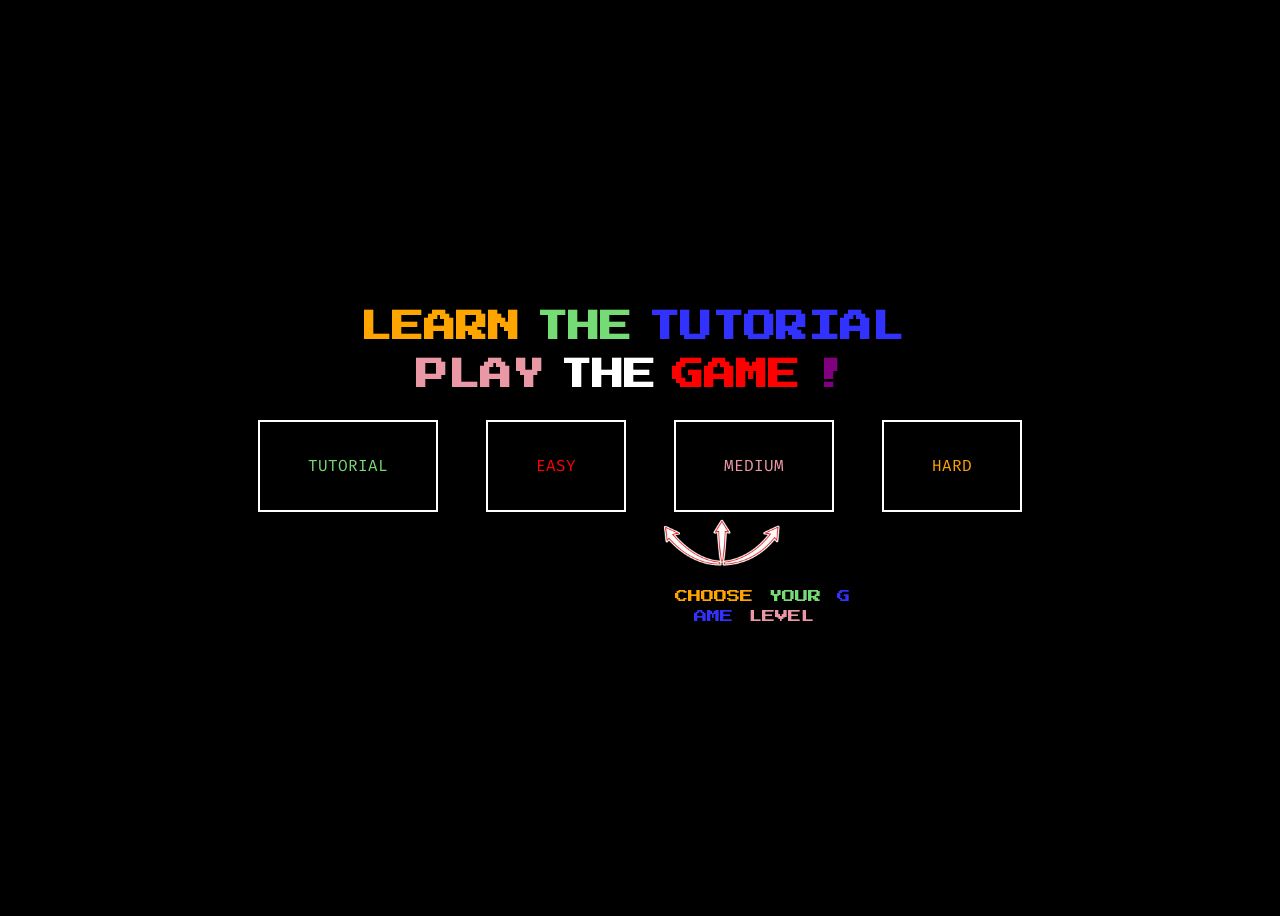
<file: index.html>
<!DOCTYPE html>
<html lang="en">

<head>
    <meta charset="UTF-8">
    <meta name="viewport" content="width=device-width, initial-scale=1.0">
    <link rel="preconnect" href="https://fonts.googleapis.com">
    <link rel="preconnect" href="https://fonts.gstatic.com" crossorigin>
    <link href="https://fonts.googleapis.com/css2?family=Fira+Code:wght@300..700&family=Press+Start+2P&display=swap"
        rel="stylesheet">
    <link rel="stylesheet" href="css/reset.css">
    <link rel="stylesheet" href="css/main.css">
    <title>Startpagina</title>
    <link rel="stylesheet" href="css/startpagina.css">
    <title>startpagina</title>
</head>

<body>
    <heading>
        <h1><span class="one">learn</span><span class="two">the</span><span class="three">tutorial</span><br><span
                class="four">play</span><span class="five">the</span><span class="six">game</span><span
                class="seven">!</span></h1>
    </heading>
    <main>
        <div class="links">
            <a href="tutorial.html" id="tutorial">Tutorial</a>
            <a href="game.html?difficulty=easy" id="game">Easy</a>
            <a href="game.html?difficulty=medium" id="game-medium">Medium</a>
            <a href="game.html?difficulty=hard" id="game-hard">Hard</a>
        </div>
        <div class="choose">
            <img src="images/3pijltjes-transparant.png"
                alt="afbeelding van 2 pijltjes die wijzen naar de moeilijkheidslevels van de game.">
            <p><span class="one">choose</span><span class="two">your</span><span class="three">game</span><span
                    class="four">level</span></p>
        </div>
    </main>

    <script type="module" src="main.js"></script>
</body>

</html>
</file>
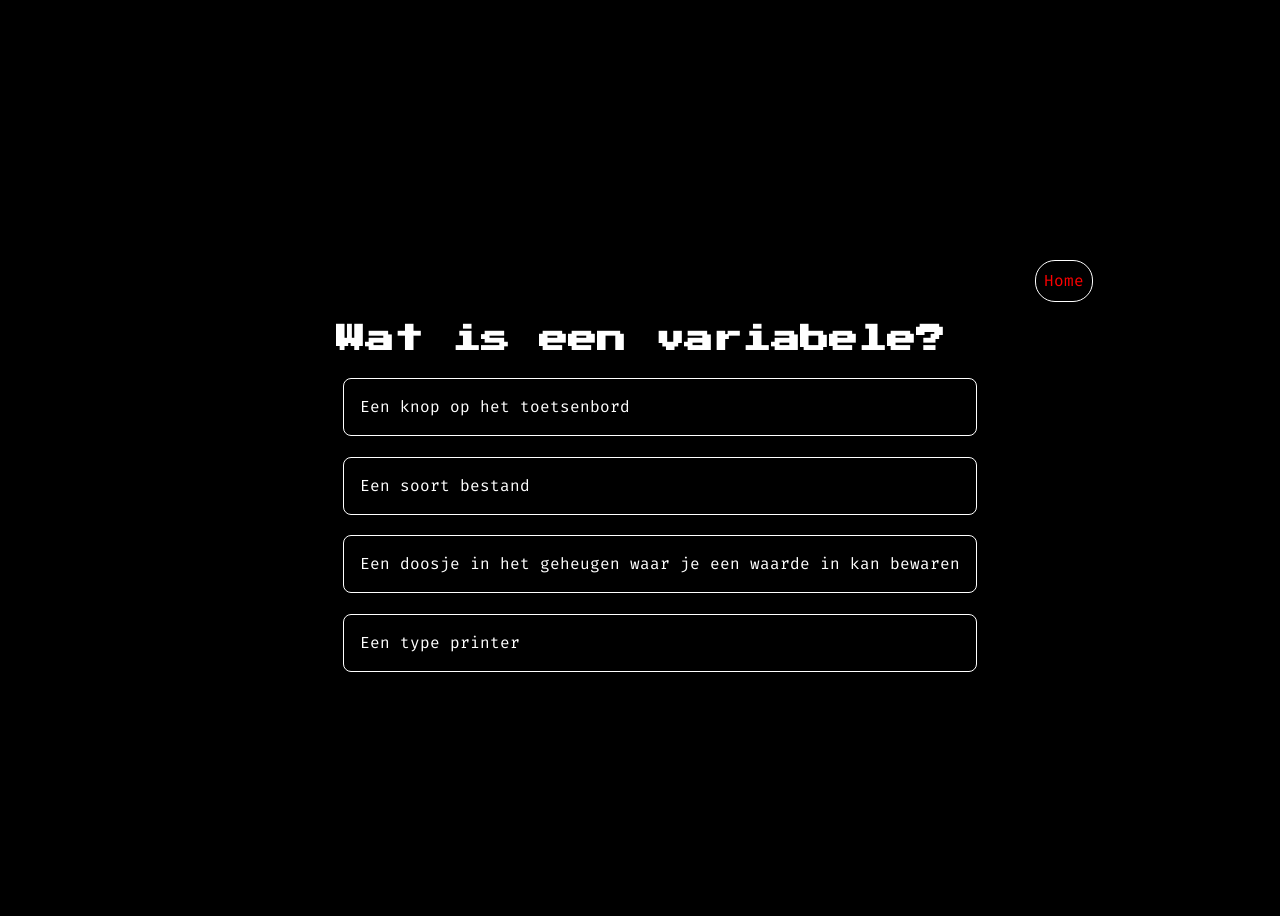
<file: game.html>
<!DOCTYPE html>
<html lang="en">

<head>
    <meta charset="UTF-8">
    <meta name="viewport" content="width=device-width, initial-scale=1.0">
    <link rel="preconnect" href="https://fonts.googleapis.com">
    <link rel="preconnect" href="https://fonts.gstatic.com" crossorigin>
    <link href="https://fonts.googleapis.com/css2?family=Fira+Code:wght@300..700&family=Press+Start+2P&display=swap"
        rel="stylesheet">
    <link rel="stylesheet" href="css/reset.css">
    <link rel="stylesheet" href="css/main.css">
    <title>quiz</title>
</head>

<body>
    <header>
        <navigation class="navigation">
            <a href="index.html">Home</a>
        </navigation>
    </header>
    <main>
        <div class="container" id="container">
            <div class="questions" id="questions">
                <h2 class="question" id="question"></h2>
            </div>
            <div class="answers" id="answers">
                <ul class="answers-buttons" id="answers-buttons">
                </ul>
            </div>
        </div>
    </main>
    <footer>

    </footer>

    <script type="module" src="main.js"></script>
</body>

</html>
</file>
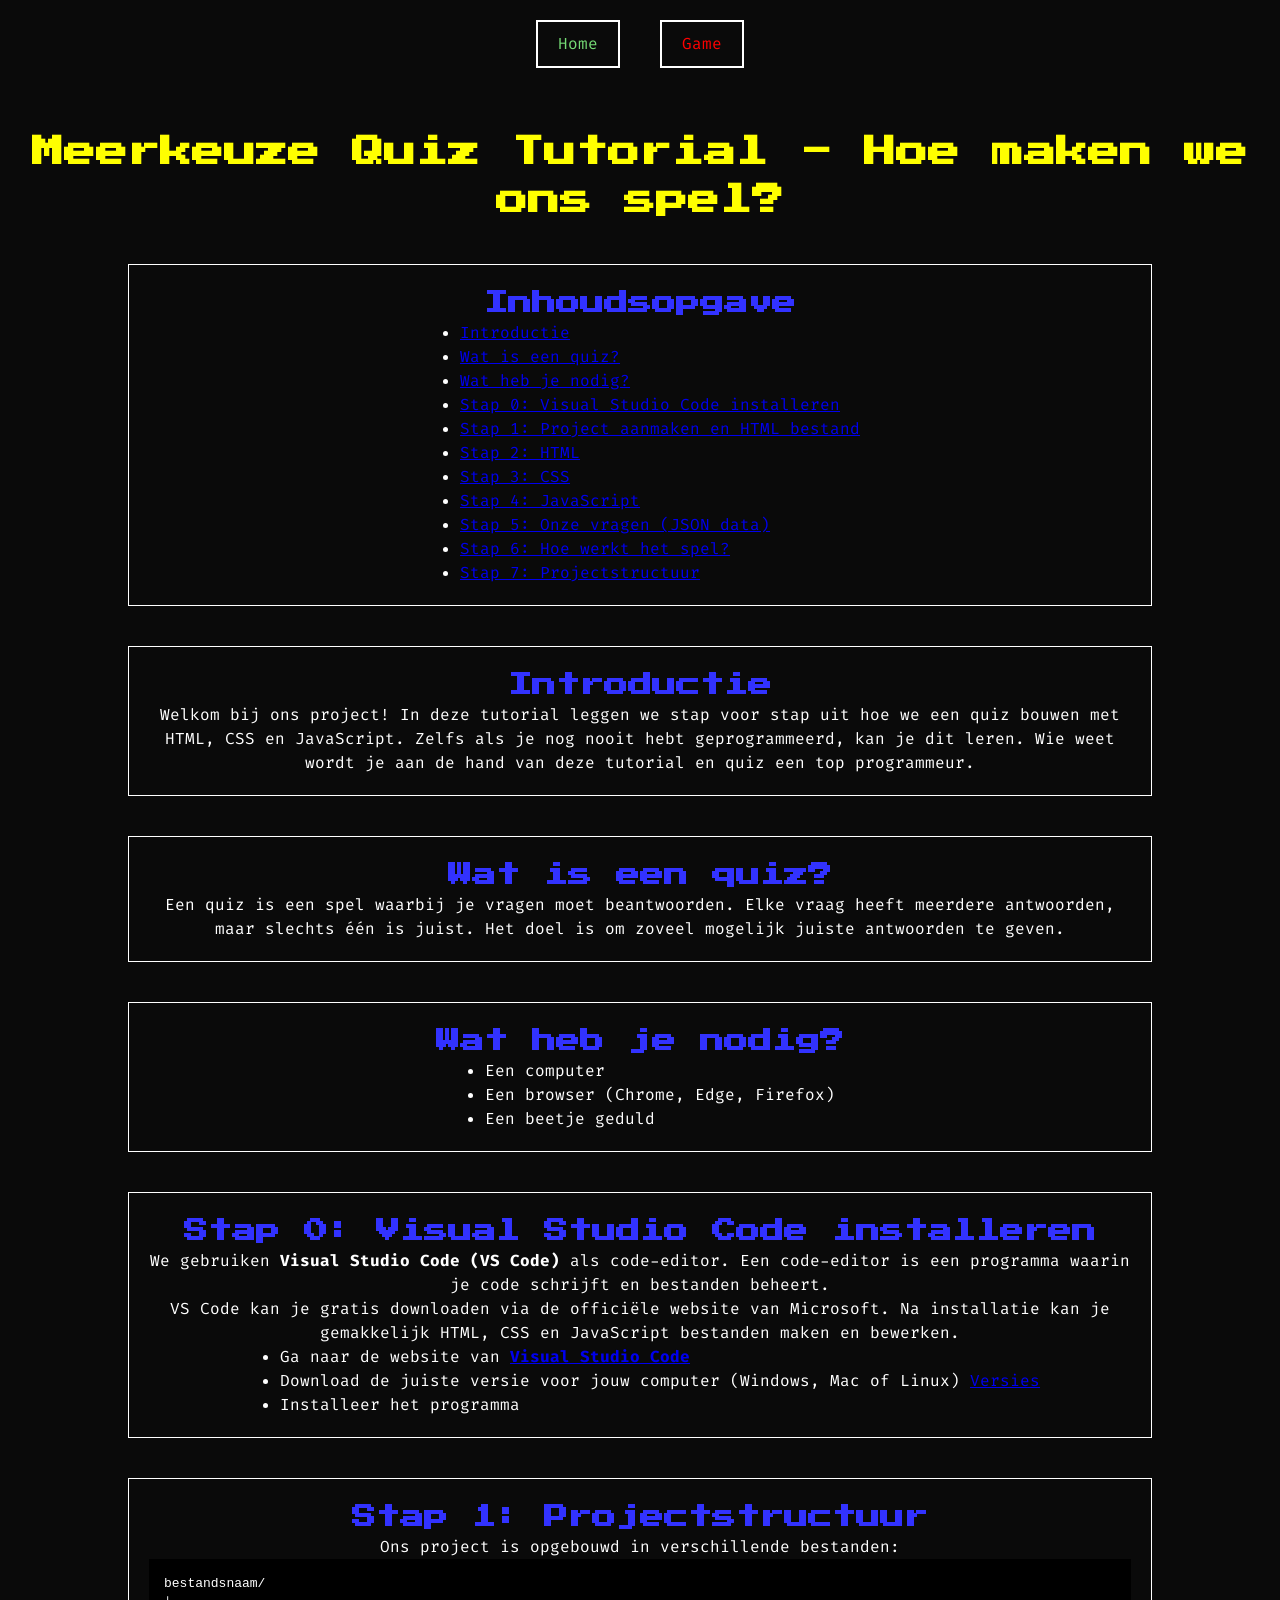
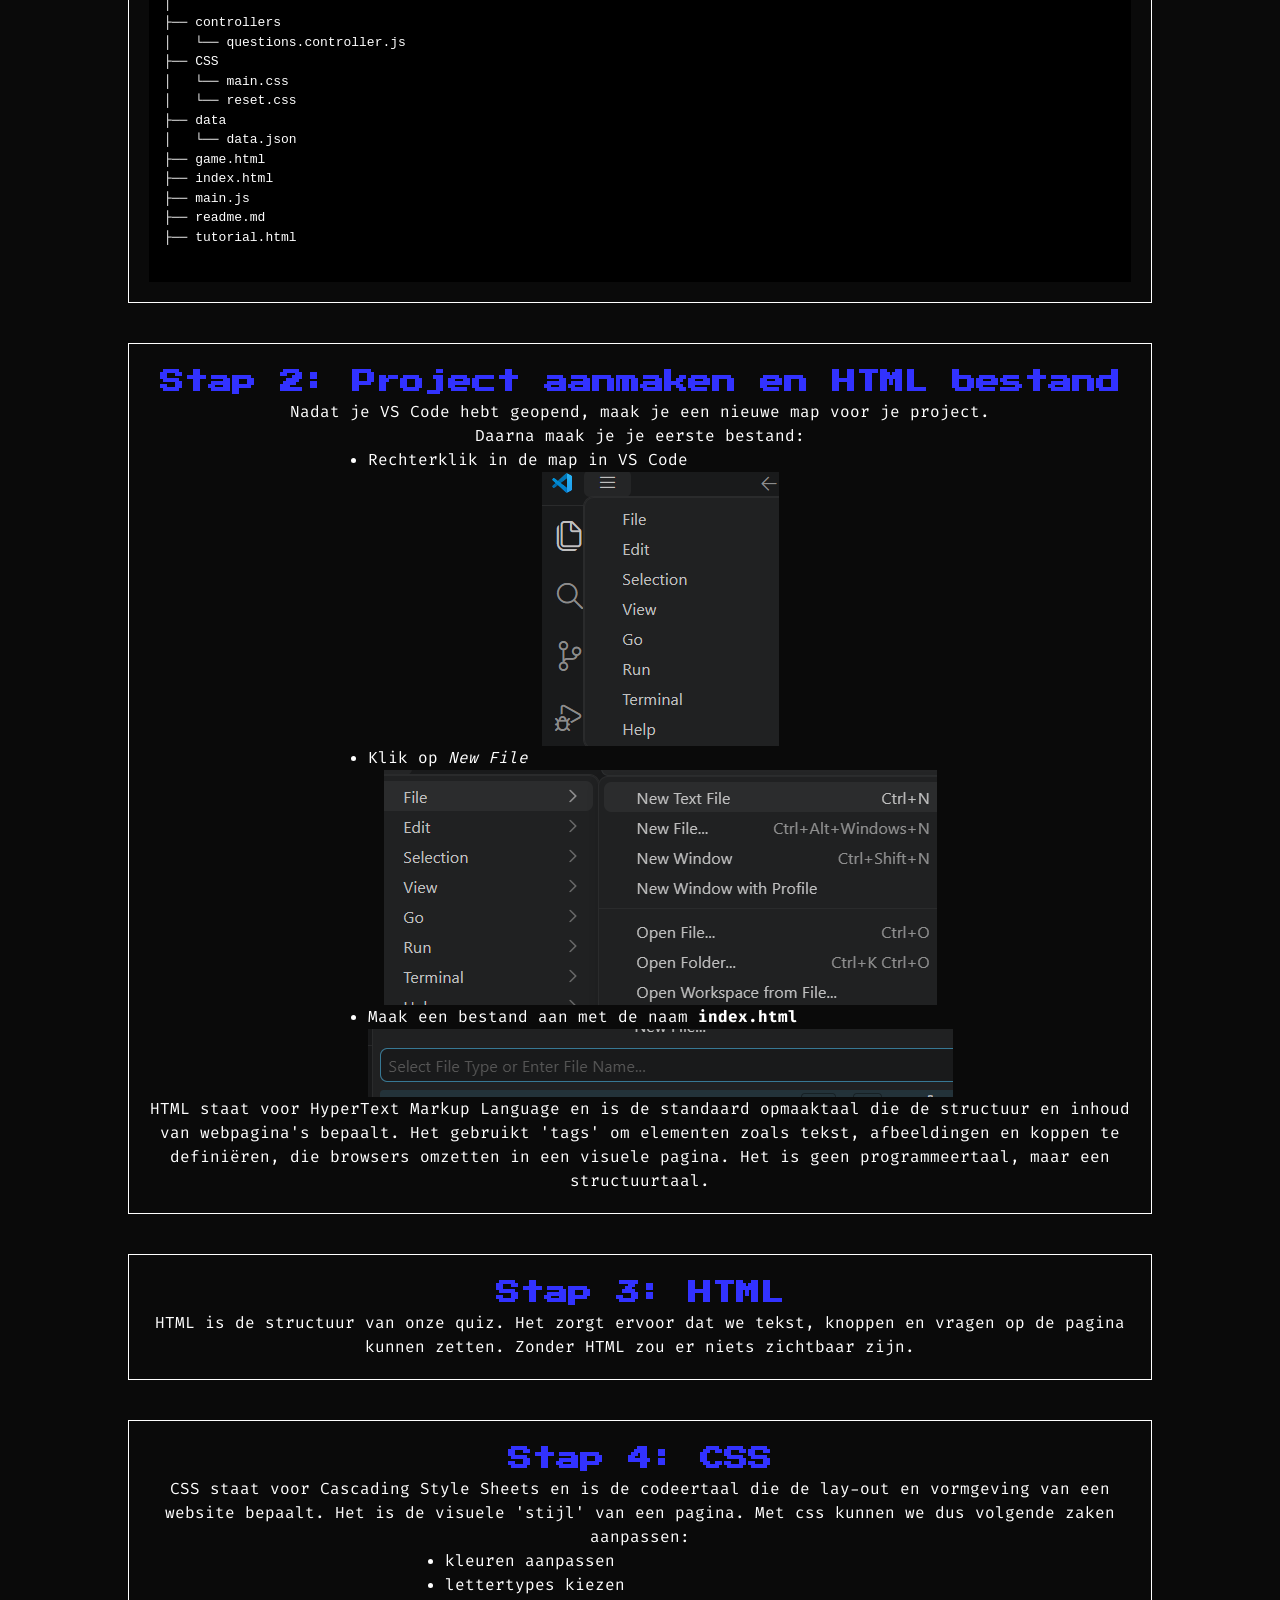
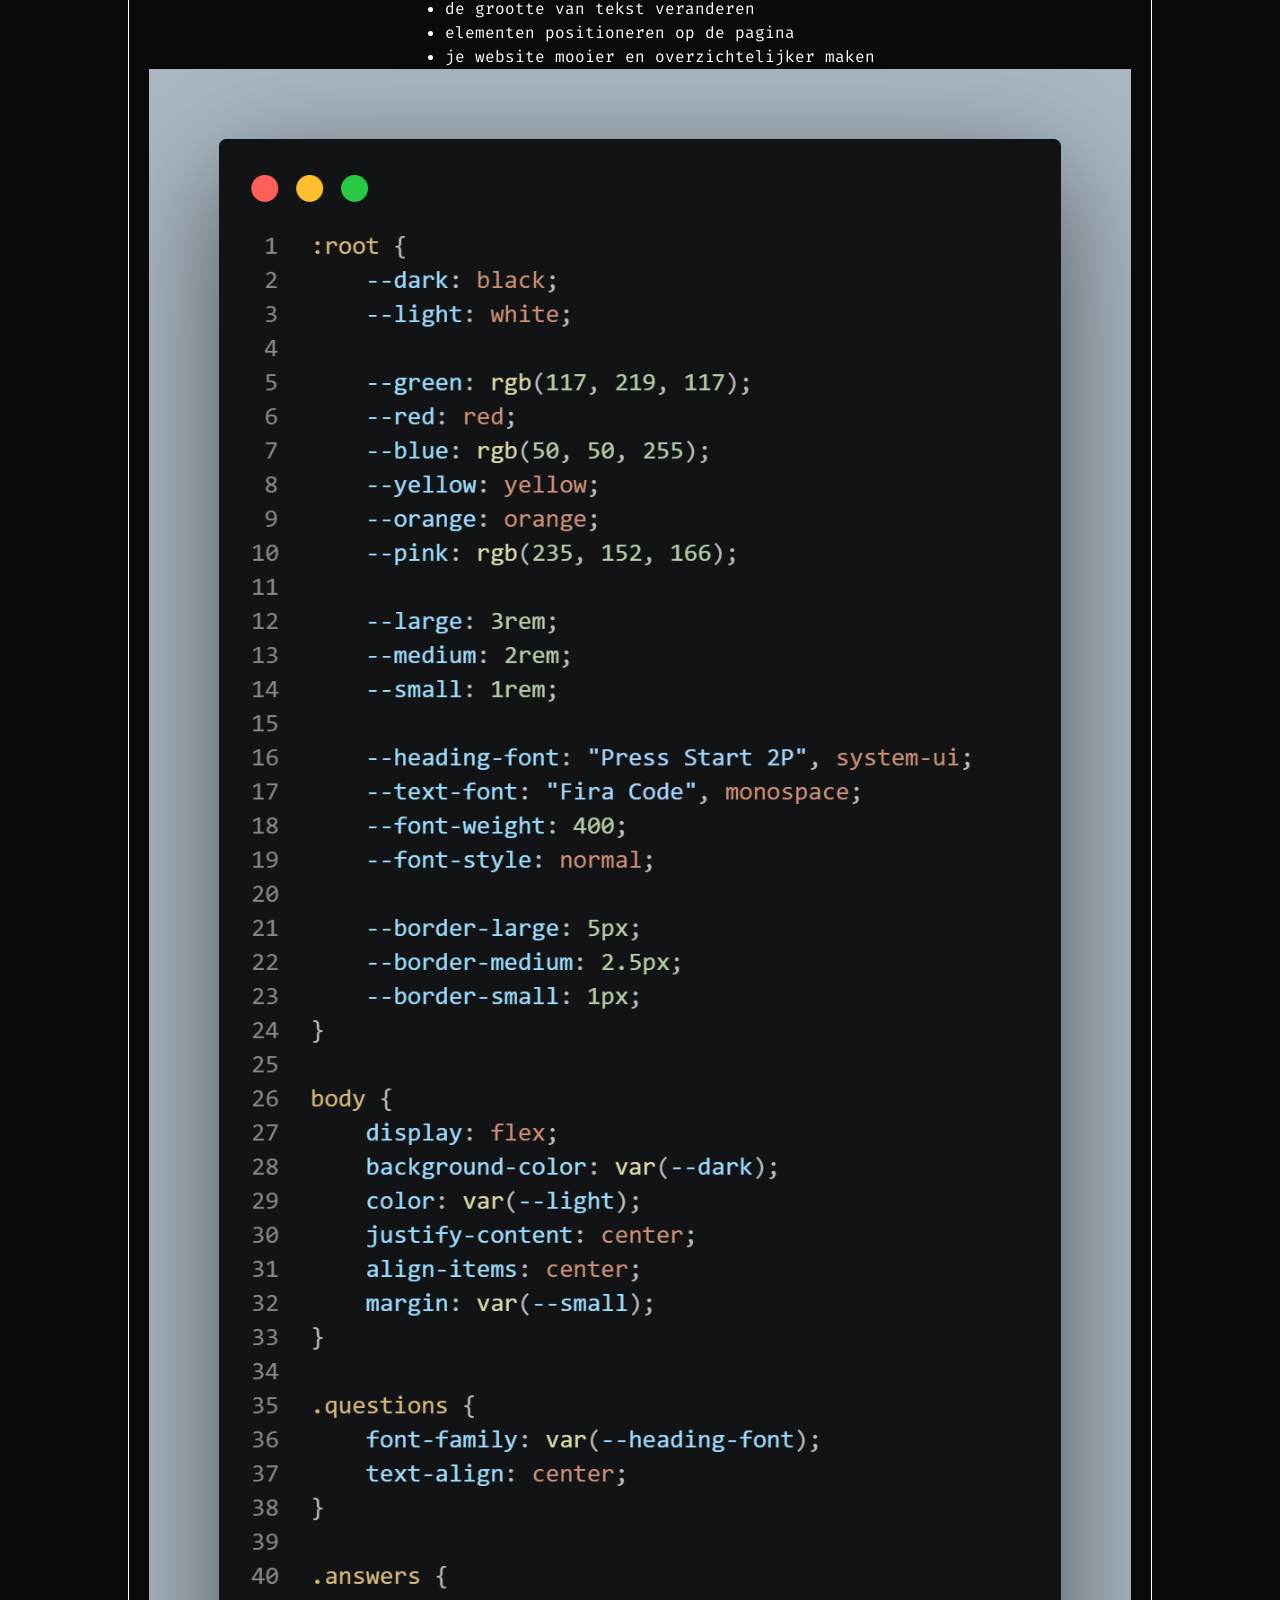
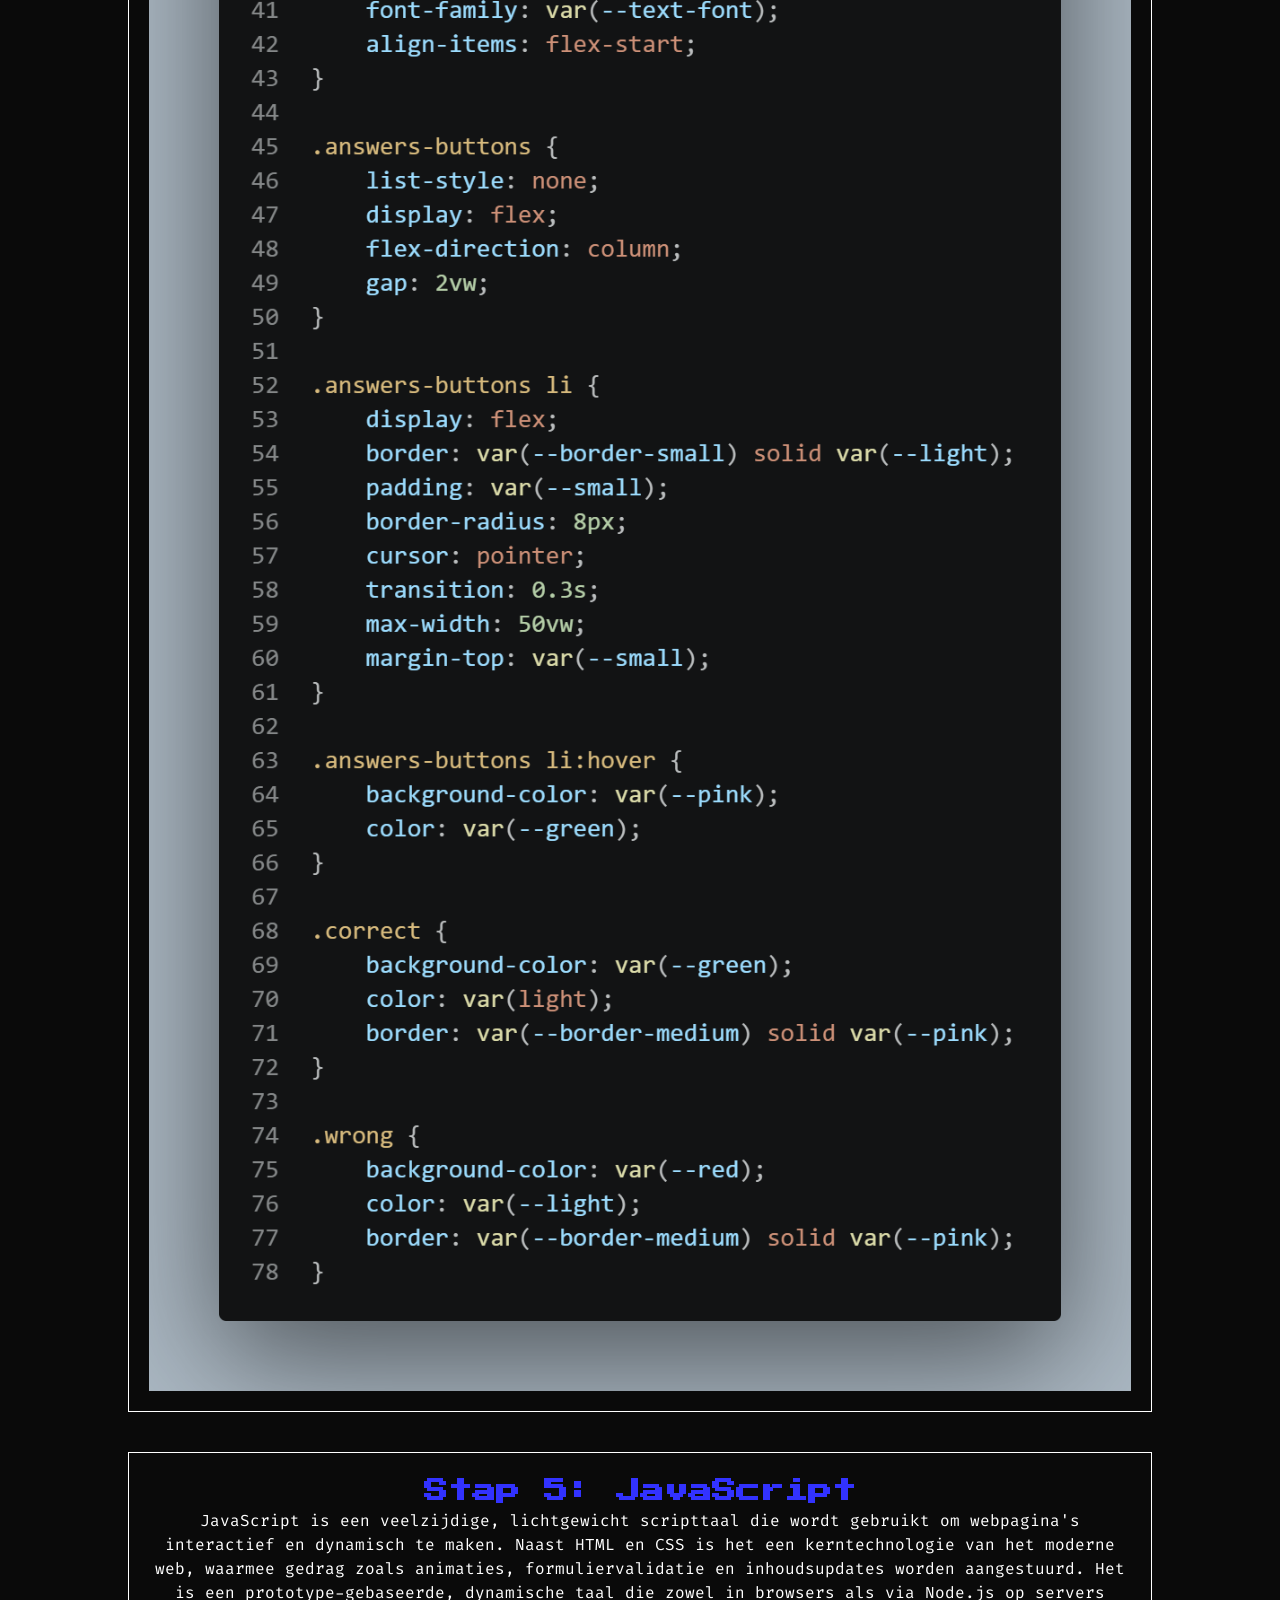
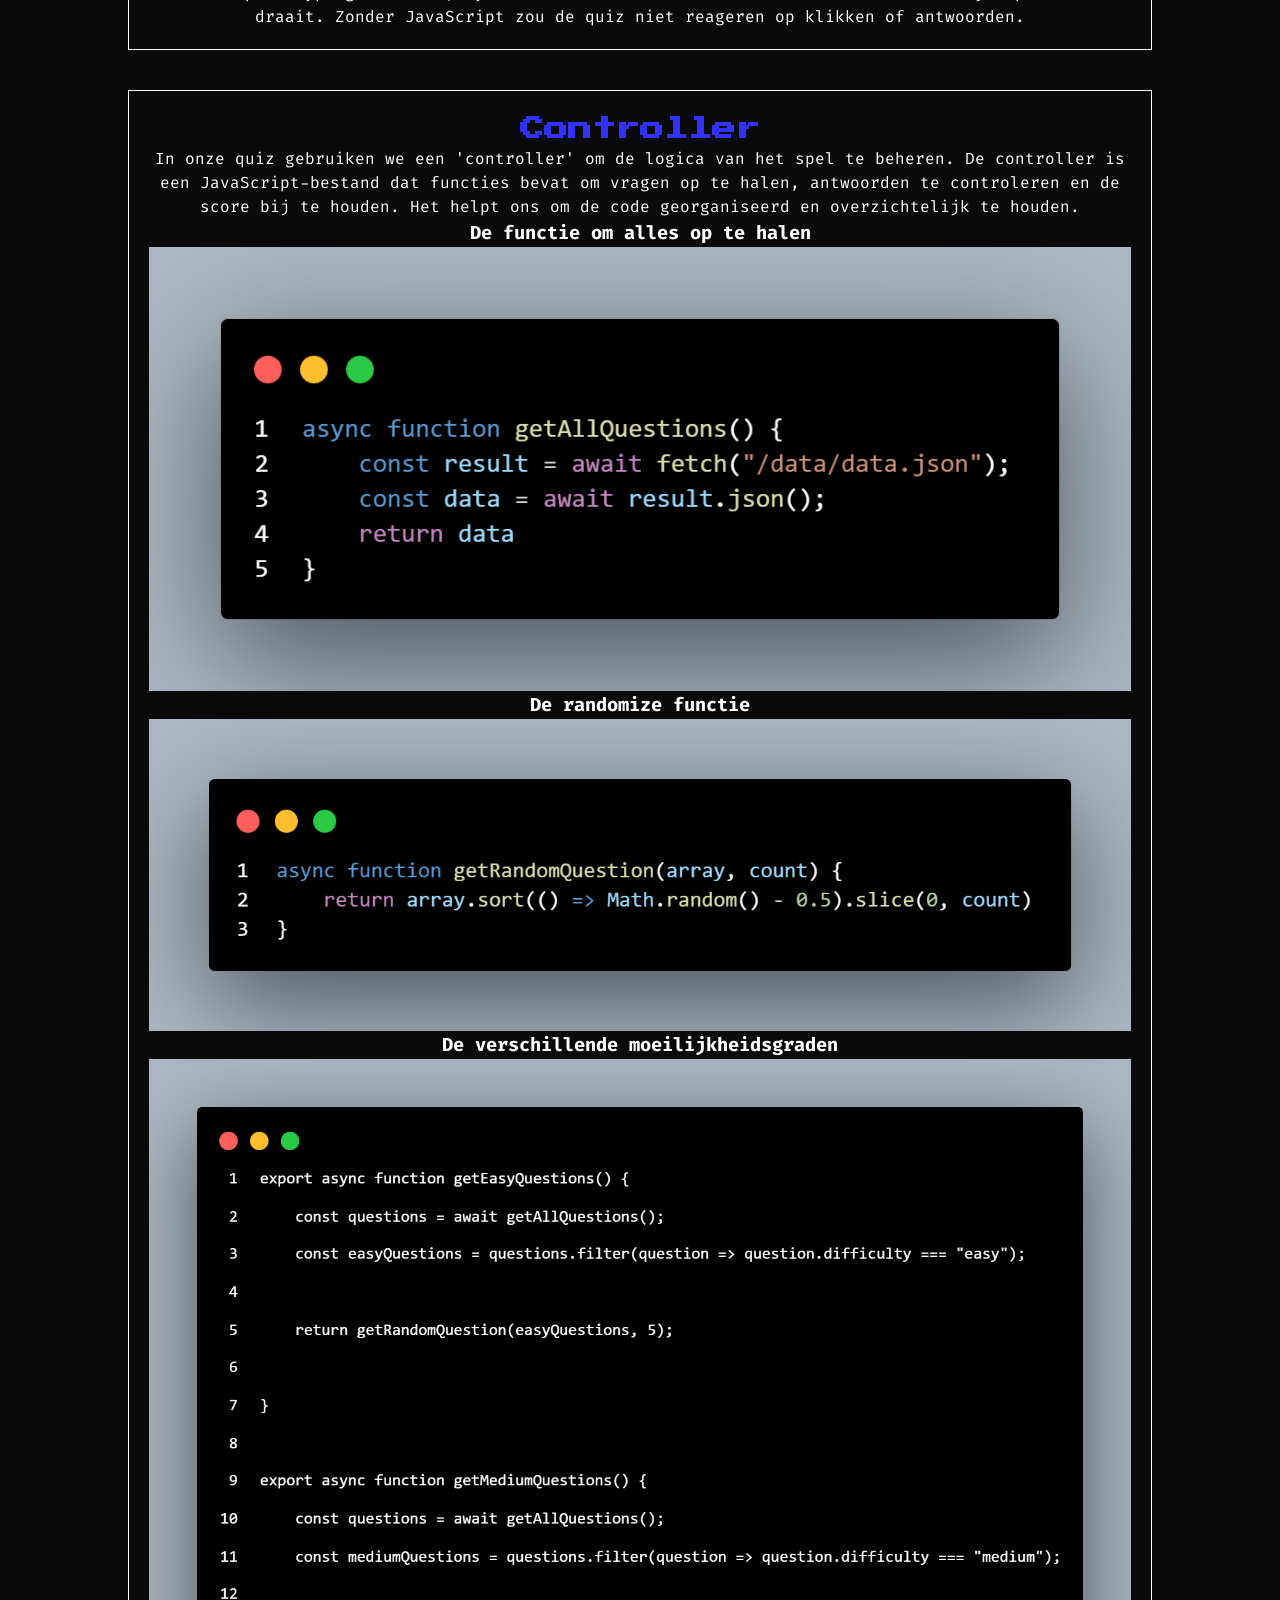
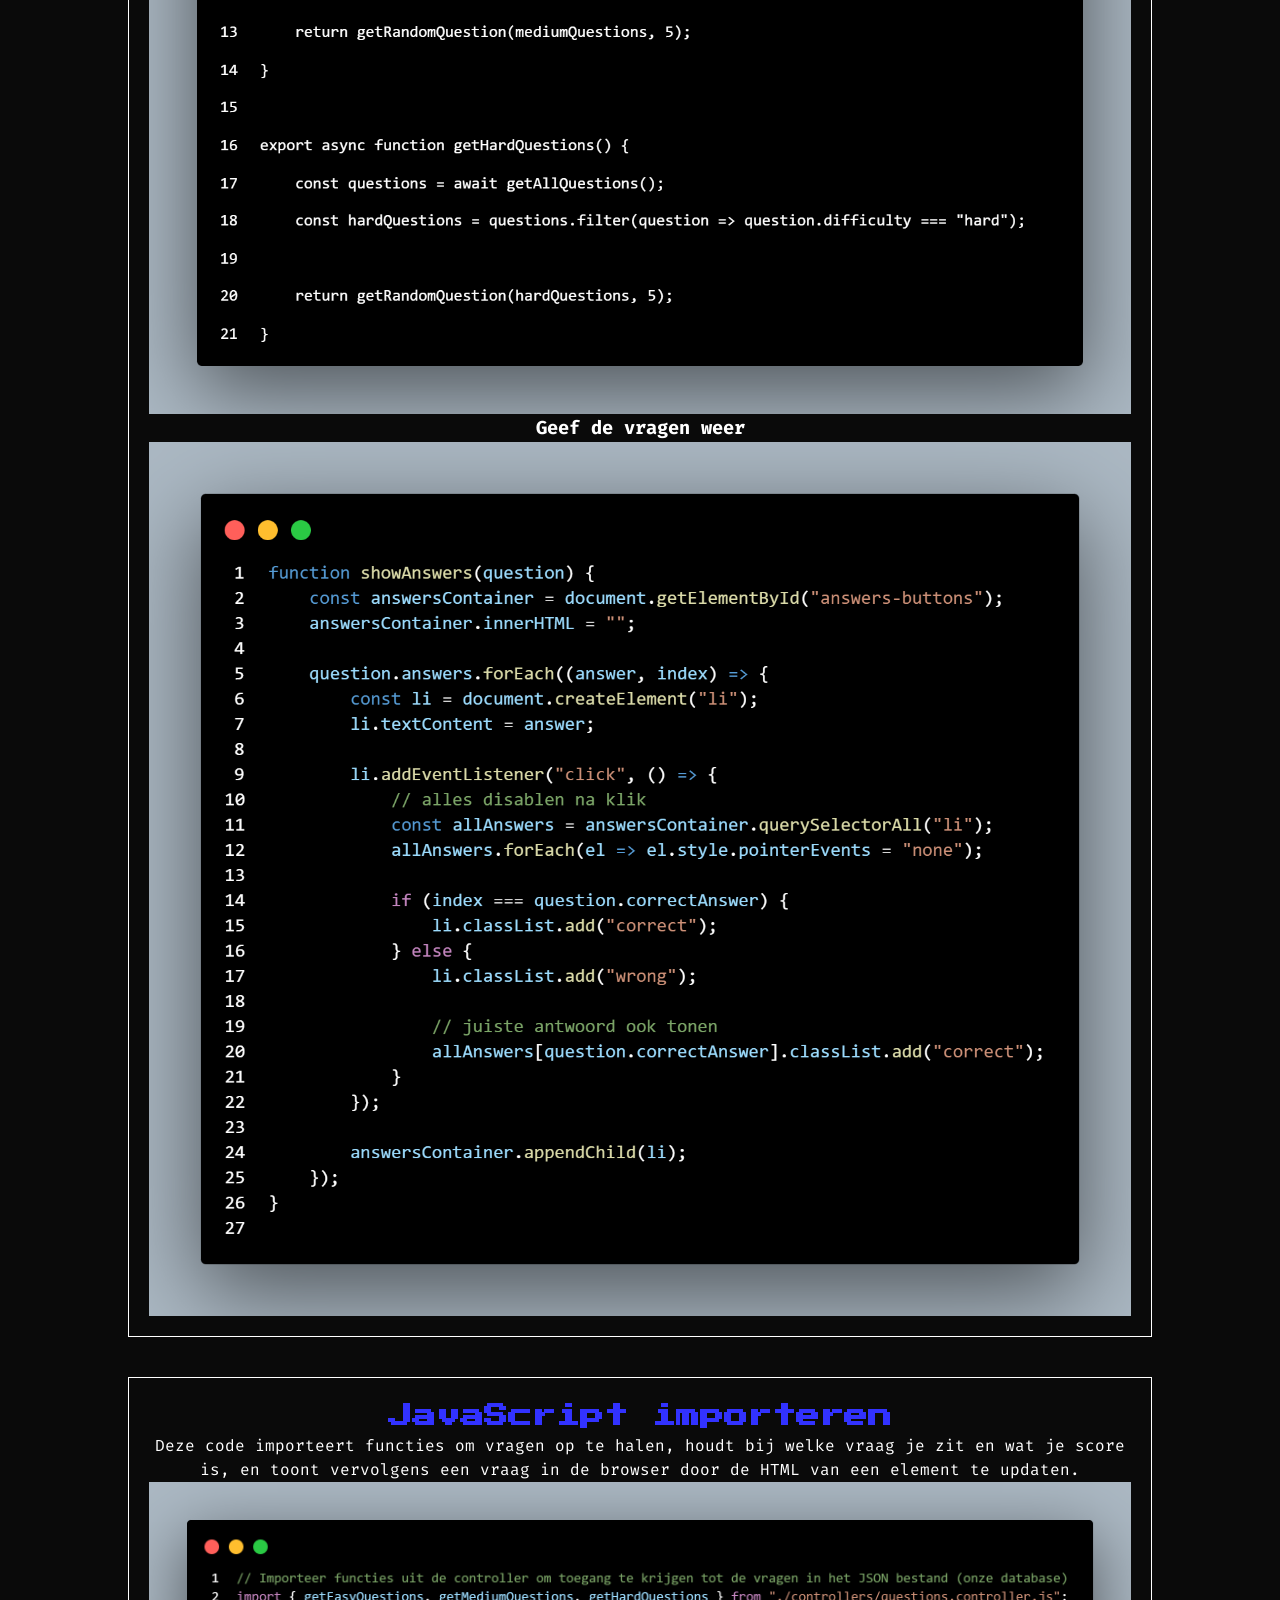
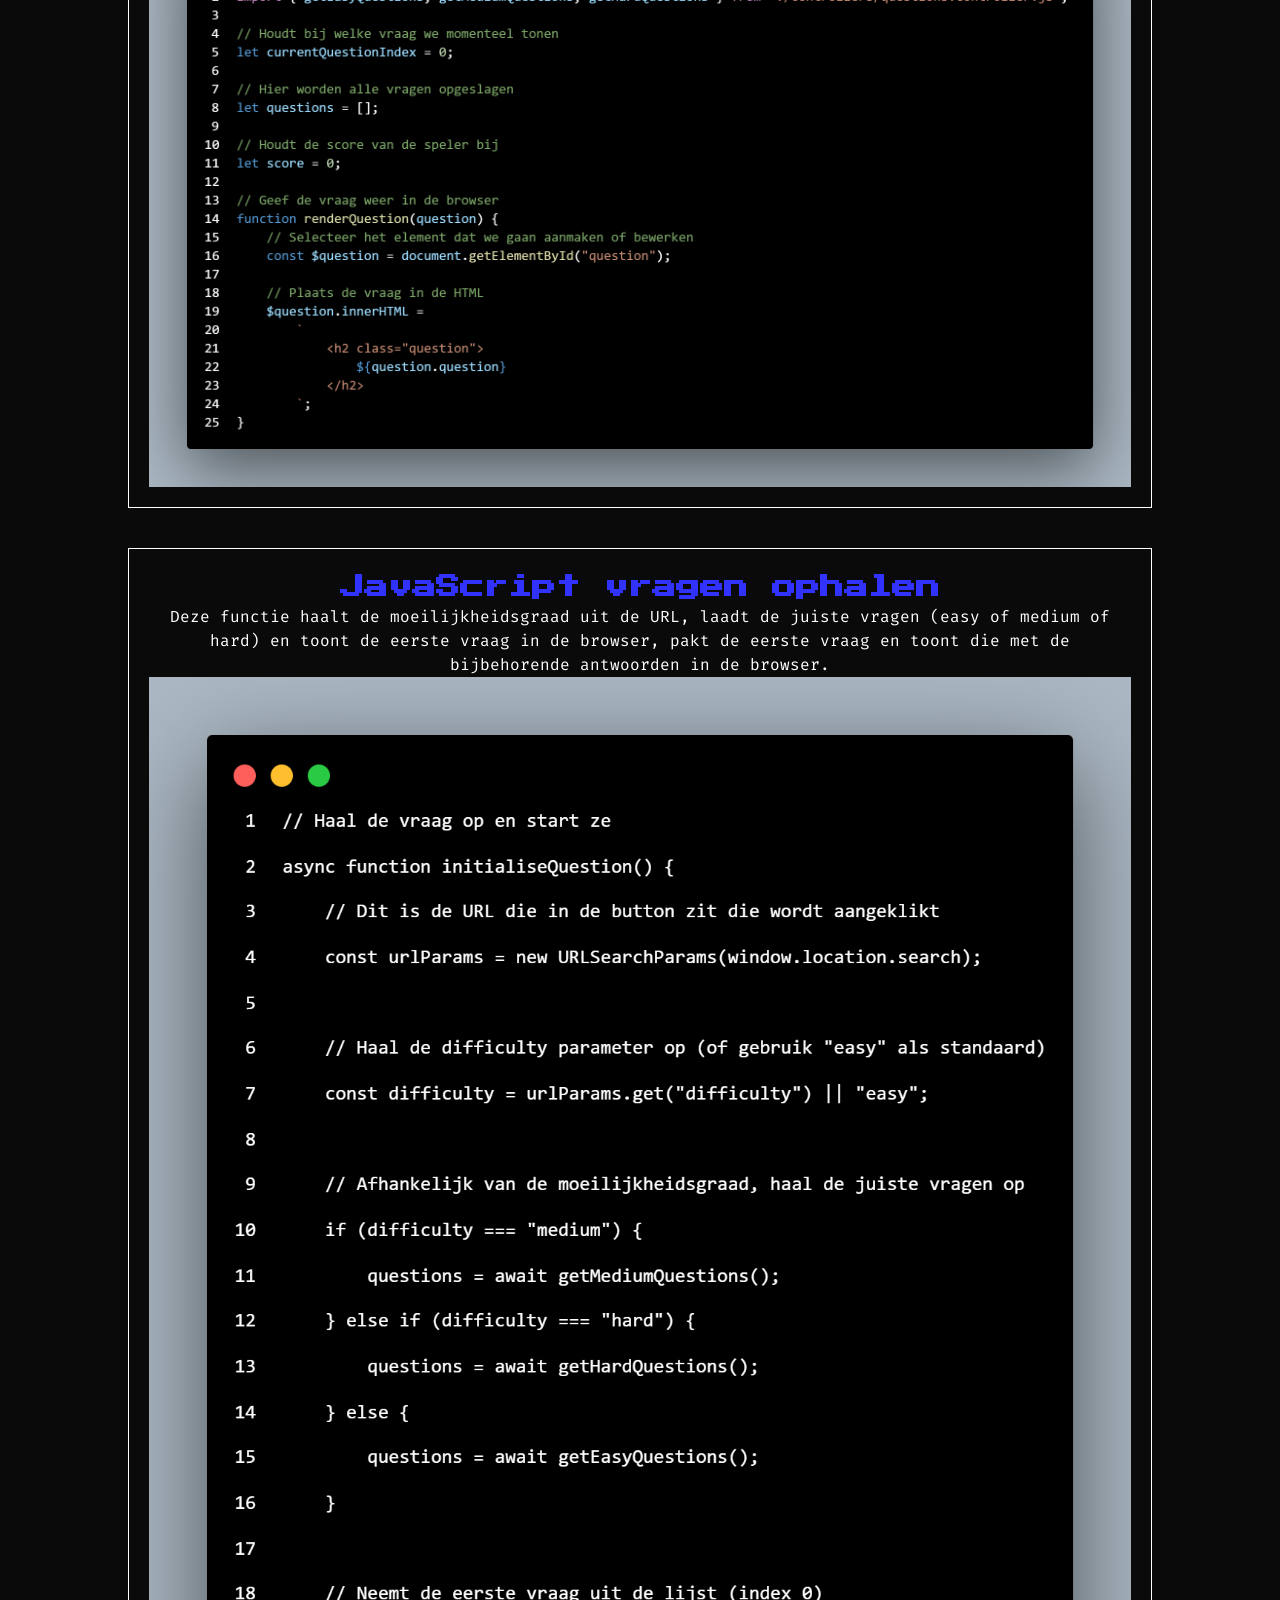
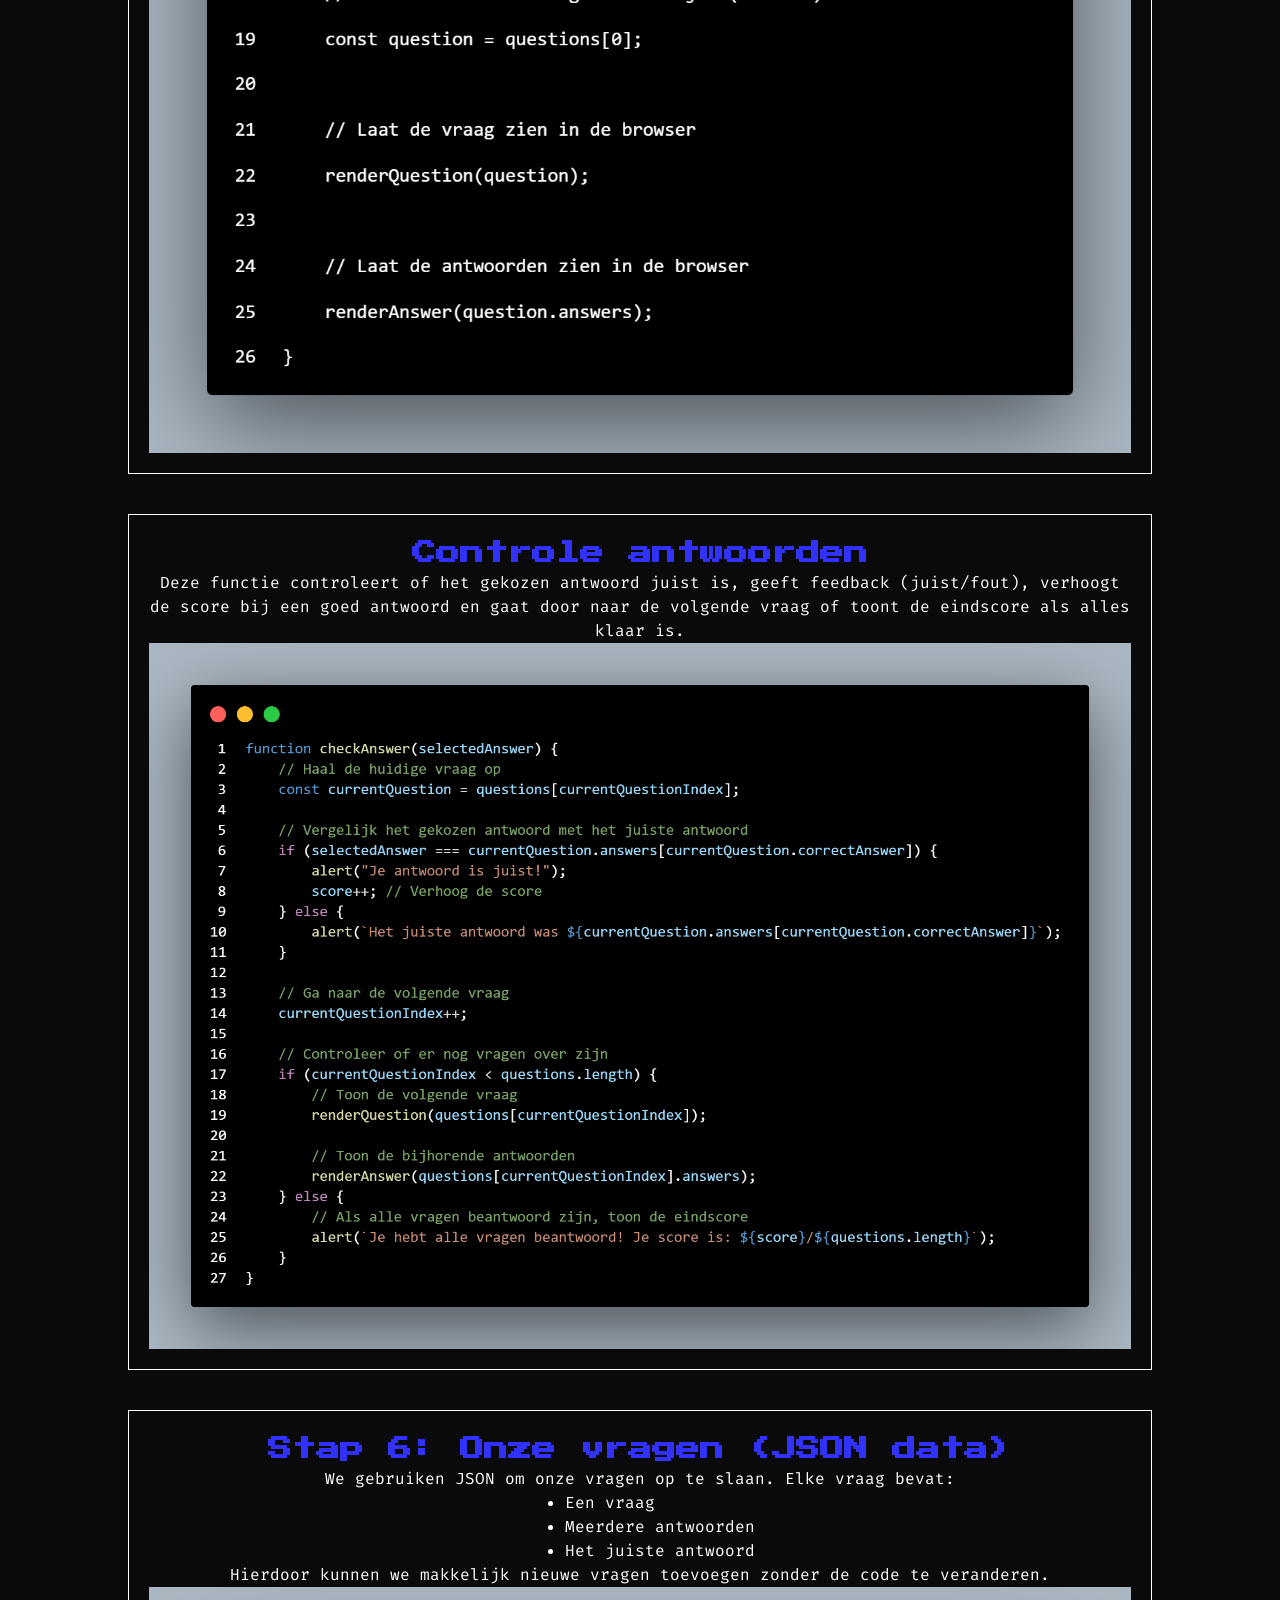
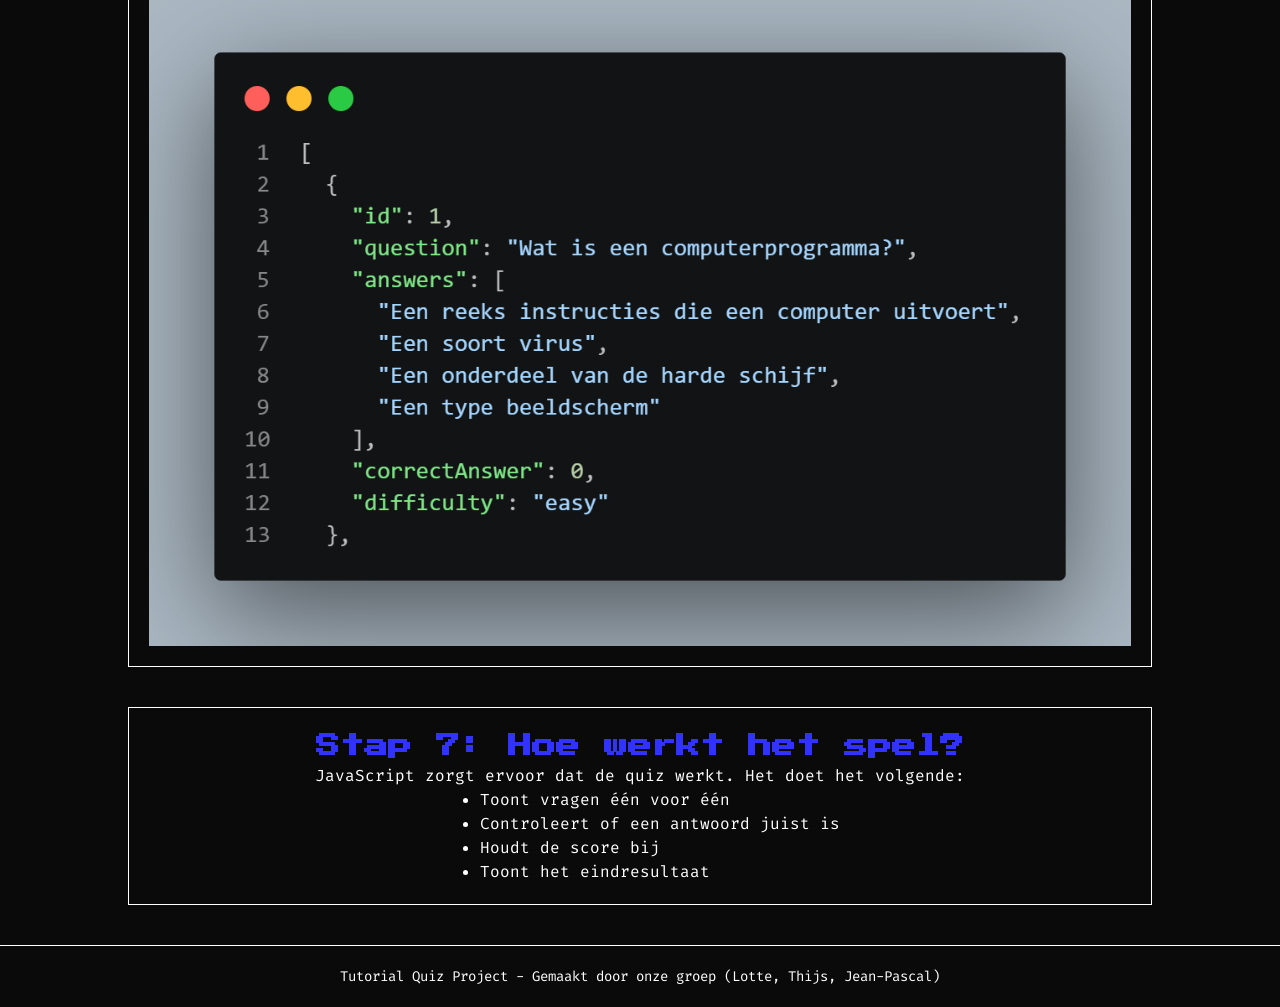
<file: tutorial.html>
<!DOCTYPE html>
<html lang="nl">

<head>
    <meta charset="UTF-8">
    <meta name="viewport" content="width=device-width, initial-scale=1.0">
    <link rel="preconnect" href="https://fonts.googleapis.com">
    <link rel="preconnect" href="https://fonts.gstatic.com" crossorigin>
    <link href="https://fonts.googleapis.com/css2?family=Fira+Code:wght@300..700&family=Press+Start+2P&display=swap"
        rel="stylesheet">
    <title>Meerkeuze Quiz Tutorial - Opdracht ATWORK2</title>
    <link rel="stylesheet" href="css/reset.css">
    <link rel="stylesheet" href="css/tutorial.css">
</head>

<body>

    <header>
        <nav>
            <main>
                <div class="links">
                    <a href="index.html" id="tutorial">Home</a>
                    <a href="game.html" id="game">Game</a>
                </div>
            </main>
        </nav>
    </header>

    <main>

        <h1>Meerkeuze Quiz Tutorial - Hoe maken we ons spel?</h1>

        <section id="inhoudsopgave">
            <h2>Inhoudsopgave</h2>
            <ul>
                <li><a href="#intro">Introductie</a></li>
                <li><a href="#quiz">Wat is een quiz?</a></li>
                <li><a href="#benodigheden">Wat heb je nodig?</a></li>
                <li><a href="#vscode">Stap 0: Visual Studio Code installeren</a></li>
                <li><a href="#project">Stap 1: Project aanmaken en HTML bestand</a></li>
                <li><a href="#html">Stap 2: HTML</a></li>
                <li><a href="#css">Stap 3: CSS</a></li>
                <li><a href="#javascript">Stap 4: JavaScript</a></li>
                <li><a href="#vragen">Stap 5: Onze vragen (JSON data)</a></li>
                <li><a href="#werking">Stap 6: Hoe werkt het spel?</a></li>
                <li><a href="#structuur">Stap 7: Projectstructuur</a></li>
            </ul>
        </section>

        <section id="intro">
            <h2>Introductie</h2>
            <p>
                Welkom bij ons project! In deze tutorial leggen we stap voor stap uit hoe we een quiz bouwen met HTML,
                CSS en JavaScript. Zelfs als je nog nooit hebt geprogrammeerd, kan je dit leren. Wie weet wordt je aan
                de hand van deze tutorial en quiz een top programmeur.
            </p>
        </section>

        <section id="quiz">
            <h2>Wat is een quiz?</h2>
            <p>
                Een quiz is een spel waarbij je vragen moet beantwoorden. Elke vraag heeft meerdere antwoorden,
                maar slechts één is juist. Het doel is om zoveel mogelijk juiste antwoorden te geven.
            </p>
        </section>

        <section id="benodigheden">
            <h2>Wat heb je nodig?</h2>
            <ul>
                <li>Een computer</li>
                <li>Een browser (Chrome, Edge, Firefox)</li>
                <li>Een beetje geduld</li>
            </ul>
        </section>

        <section id="vscode">
            <h2>Stap 0: Visual Studio Code installeren</h2>
            <p>
                We gebruiken <strong>Visual Studio Code (VS Code)</strong> als code-editor. Een code-editor is een
                programma waarin je code schrijft en bestanden beheert.
            </p>
            <p>
                VS Code kan je gratis downloaden via de officiële website van Microsoft. Na installatie kan je
                gemakkelijk HTML, CSS en JavaScript bestanden maken en bewerken.
            </p>
            <ul>
                <li>Ga naar de website van <strong> <a href="https://code.visualstudio.com/">Visual Studio
                            Code</a></strong></li>
                <li>Download de juiste versie voor jouw computer (Windows, Mac of Linux) <a
                        href="https://code.visualstudio.com/thank-you?dv=win64user">Versies</a></li>
                <li>Installeer het programma</li>
            </ul>
        </section>

                <section id="structuur">
            <h2>Stap 1: Projectstructuur</h2>
            <p>Ons project is opgebouwd in verschillende bestanden:</p>
            <pre>
bestandsnaam/
│
├── controllers
│   └── questions.controller.js
├── CSS
│   └── main.css
│   └── reset.css
├── data
│   └── data.json
├── game.html
├── index.html
├── main.js
├── readme.md
├── tutorial.html
            </pre>
        </section>

        <section id="project">
            <h2>Stap 2: Project aanmaken en HTML bestand</h2>
            <p>
                Nadat je VS Code hebt geopend, maak je een nieuwe map voor je project.
            </p>
            <p>
                Daarna maak je je eerste bestand:
            </p>
            <ul>
                <li>Rechterklik in de map in VS Code</li>
                <img src="images/Schermafbeelding 2026-04-28 110413.png" alt="file">
                <li>Klik op <em>New File</em></li>
                <img src="images/Schermafbeelding 2026-04-28 110444.png" alt="newfile">
                <li>Maak een bestand aan met de naam <strong>index.html</strong></li>
                <img src="images/Schermafbeelding 2026-04-28 110527.png" alt="index.html">
            </ul>
            <p>
                HTML staat voor HyperText Markup Language en is de standaard opmaaktaal die de structuur en inhoud van
                webpagina's bepaalt.
                Het gebruikt 'tags' om elementen zoals tekst, afbeeldingen en koppen te definiëren, die browsers
                omzetten in een visuele pagina.
                Het is geen programmeertaal, maar een structuurtaal.
            </p>
        </section>

        <section id="html">
            <h2>Stap 3: HTML</h2>
            <p>
                HTML is de structuur van onze quiz. Het zorgt ervoor dat we tekst, knoppen en vragen op de pagina kunnen
                zetten.
                Zonder HTML zou er niets zichtbaar zijn.
            </p>
        </section>

        <section id="css">
            <h2>Stap 4: CSS</h2>
            <p>
                CSS staat voor Cascading Style Sheets en is de codeertaal die de lay-out en vormgeving van een website
                bepaalt.
                Het is de visuele 'stijl' van een pagina.
                Met css kunnen we dus volgende zaken aanpassen:
            </p>
            <ul>
                <li>kleuren aanpassen</li>
                <li>lettertypes kiezen</li>
                <li>de grootte van tekst veranderen</li>
                <li>elementen positioneren op de pagina</li>
                <li>je website mooier en overzichtelijker maken</li>
            </ul>
            <img src="images/code.png (main.css.png" alt="main.css"></img>
        </section>

        <section id="javascript">
            <h2>Stap 5: JavaScript</h2>
            <p>
                JavaScript is een veelzijdige, lichtgewicht scripttaal die wordt gebruikt om webpagina's interactief en
                dynamisch te maken.
                Naast HTML en CSS is het een kerntechnologie van het moderne web, waarmee gedrag zoals animaties,
                formuliervalidatie en inhoudsupdates worden aangestuurd.
                Het is een prototype-gebaseerde, dynamische taal die zowel in browsers als via Node.js op servers
                draait.
                Zonder JavaScript zou de quiz niet reageren op klikken of antwoorden.
            </p>

        </section>

        <section id=controller>
            <h2>Controller</h2>
            <p>
                In onze quiz gebruiken we een 'controller' om de logica van het spel te beheren. De controller is een
                JavaScript-bestand dat functies bevat om vragen op te halen, antwoorden te controleren en de score bij
                te houden.
                Het helpt ons om de code georganiseerd en overzichtelijk te houden.
            </p>
            <h3>De functie om alles op te halen</h3>
            <img src="images/getAllQuestions.png">
            <h3>De randomize functie</h3>
            <img src="images/Randomizer.png">
            <h3>De verschillende moeilijkheidsgraden</h3>
            <img src="images/difficulty.png">
            <h3>Geef de vragen weer</h3>
            <img src="images/Show.png">
        </section>

        <section id="import">
            <h2>JavaScript importeren</h2>
            <p>Deze code importeert functies om vragen op te halen, houdt bij welke vraag je zit en wat je score is,
                en toont vervolgens een vraag in de browser door de HTML van een element te updaten.
            </p>
            <img src="images/code.png (importjs.png" alt="importjs">
        </section>

        <section id="get">
            <h2>JavaScript vragen ophalen</h2>
            <p>Deze functie haalt de moeilijkheidsgraad uit de URL, laadt de juiste vragen (easy of medium of hard) en
                toont de eerste vraag in de browser,
                pakt de eerste vraag en toont die met de bijbehorende antwoorden in de browser.
            </p>
            <img src="images/code.png (opvraging vragenjs.png" alt="opvragingjs">
        </section>

        <section id="answer">
            <h2>Controle antwoorden</h2>
            <p>Deze functie controleert of het gekozen antwoord juist is, geeft feedback (juist/fout),
                verhoogt de score bij een goed antwoord en gaat door naar de volgende vraag
                of toont de eindscore als alles klaar is.
            </p>
            <img src="images/code.png (answercheckjs.png" alt="answercheckjs">
        </section>

        <section id="vragen">
            <h2>Stap 6: Onze vragen (JSON data)</h2>
            <p>
                We gebruiken JSON om onze vragen op te slaan. Elke vraag bevat:
            </p>
            <ul>
                <li>Een vraag</li>
                <li>Meerdere antwoorden</li>
                <li>Het juiste antwoord</li>
            </ul>
            <p>
                Hierdoor kunnen we makkelijk nieuwe vragen toevoegen zonder de code te veranderen.
            </p>
            <img src="images/code(id1 json).png" alt="jsondata">
        </section>

        <section id="werking">
            <h2>Stap 7: Hoe werkt het spel?</h2>
            <p>
                JavaScript zorgt ervoor dat de quiz werkt. Het doet het volgende:
            </p>
            <ul>
                <li>Toont vragen één voor één</li>
                <li>Controleert of een antwoord juist is</li>
                <li>Houdt de score bij</li>
                <li>Toont het eindresultaat</li>
            </ul>
        </section>


        <footer>
            <p>Tutorial Quiz Project - Gemaakt door onze groep (Lotte, Thijs, Jean-Pascal)</p>
        </footer>

    </main>

</body>

</html>
</file>
<file: css/main.css>
:root {
    --dark: black;
    --light: white;

    --green: rgb(117, 219, 117);
    --red: red;
    --blue: rgb(50, 50, 255);
    --yellow: yellow;
    --orange: orange;
    --pink: rgb(235, 152, 166);

    --large: 3rem;
    --medium: 2rem;
    --small: 1rem;

    --heading-font: "Press Start 2P", system-ui;
    --text-font: "Fira Code", monospace;
    --font-weight: 400;
    --font-style: normal;

    --border-large: 5px;
    --border-medium: 2.5px;
    --border-small: 1px;
}

body {
    display: flex;
    flex-direction: column;
    background-color: var(--dark);
    color: var(--light);
    justify-content: center;
    align-items: center;
    margin: var(--small);
}

.navigation {
    display: flex;
    border: var(--border-small) solid var(--light);
    padding: .5rem;
    margin-left: 53rem;
    margin-bottom: var(--small);
    border-radius: 20px;
    font-family: var(--text-font);
    transition: 0.3s;
}

.navigation a {
    color: var(--red);
    text-decoration: none;
}

.navigation:hover {
    background-color: var(--light);
    color: var(--red);
}

.questions {
    font-family: var(--heading-font);
    text-align: center;
    font-size: small;
}

.answers {
    font-family: var(--text-font);
    align-items: flex-start;
}

.answers-buttons {
    list-style: none;
    display: flex;
    flex-direction: column;
    gap: .5vh;
}

.answers-buttons li {
    display: flex;
    border: var(--border-small) solid var(--light);
    padding: var(--small);
    border-radius: 8px;
    cursor: pointer;
    transition: 0.3s;
    max-width: 50vw;
    margin-top: var(--small);
}

.answers-buttons li:hover {
    background-color: var(--pink);
    color: var(--green);
}

.correct {
    background-color: var(--green);
    color: var(light);
    border: var(--border-medium) solid var(--pink);
}

.wrong {
    background-color: var(--red);
    color: var(--light);
    border: var(--border-medium) solid var(--pink);
}
</file>
<file: css/startpagina.css>
:root {
    --dark: black;
    --light: white;

    --green: rgb(117, 219, 117);
    --red: red;
    --blue: rgb(50, 50, 255);
    --yellow: yellow;
    --orange: orange;
    --pink: rgb(235, 152, 166);
    --purple: purple;

    --large: 3rem;
    --medium: 2rem;
    --small: 1rem;

    --heading-font: "Press Start 2P", system-ui;
    --text-font: "Fira Code", monospace;
    --font-weight: 400;
    --font-style: normal;

    --border-large: 5px;
    --border-medium: 2.5px;
    --border-small: 1px;
}

body {
    display: flex;
    background-color: var(--dark);
    justify-content: center;
    align-items: center;
    flex-direction: column;
}

heading h1 {
    font-family: var(--heading-font);
    color: var(--light);
    text-transform: uppercase;
    text-align: center;
    padding-bottom: var(--small);
    margin-top: -13vh;
}

.links {
    display: flex;
    gap: var(--large);
}

.links a {
    border: var(--border-medium) solid var(--light);
    padding: var(--medium) var(--large);
    text-decoration: none;
    text-transform: uppercase;
    font-family: var(--text-font);
}

#tutorial {
    color: var(--green);
}

#tutorial:hover {
    color: var(--blue);
    transform: scale(1.05);
    transition: 0.5s;
    border-radius: 20px;
    border: var(--border-medium) solid var(--blue);
}

#game {
    color: var(--red);
}

#game:hover {
    color: var(--green);
    transform: scale(1.05);
    transition: 0.5s;
    border-radius: 20px;
    border: var(--border-medium) solid var(--green);
}

#game-medium {
    color: var(--pink);
    position: relative;
}

#game-medium:hover {
    color: var(--red);
    transform: scale(1.05);
    transition: 0.5s;
    border-radius: 20px;
    border: var(--border-medium) solid var(--red);
}

#game-hard {
    color: var(--orange);
}

#game-hard:hover {
    color: var(--yellow);
    transform: scale(1.05);
    transition: 0.5s;
    border-radius: 20px;
    border: var(--border-medium) solid var(--yellow);
}

.choose {
    display: flex;
    flex-direction: column;
    margin-left: 25rem;
    margin-top: var(--medium);
    gap: 3rem;
    position: absolute;
}

.choose p {
    font-family: var(--heading-font);
    text-transform: uppercase;
    max-width: 11rem;
    text-align: center;
    margin-left: var(--small);
    margin-top: -5vh;
    font-size: smaller;
}

.choose img {
    width: 10vw;
    height: auto;
    transform: rotate(180deg);
    margin-top: -5vh;
}

.one {
    color: var(--orange);
    padding-right: var(--small);
}

.two {
    color: var(--green);
    padding-right: var(--small);
}

.three {
    color: var(--blue);
    padding-right: var(--small);
}

.four {
    color: var(--pink);
    padding-right: var(--small);
}

.five {
    color: var(--light);
    padding-right: var(--small);
}

.six {
    color: var(--red);
    padding-right: var(--small);
}

.seven {
    color: var(--purple);
    padding-right: var(--small);
}
</file>
<file: css/tutorial.css>
:root {
    --dark: #0a0a0a;
    --light: white;

    --green: rgb(117, 219, 117);
    --red: red;
    --blue: rgb(50, 50, 255);
    --yellow: yellow;

    --large: 40px;
    --medium: 20px;
    --small: 10px;

    --heading-font: "Press Start 2P", system-ui;
    --text-font: "Fira Code", monospace;
}

body {
    background-color: var(--dark);
    color: var(--light);
    font-family: var(--text-font);
    text-align: center;
    margin: 0;
}

header {
    padding: 20px;
}

.links {
    display: flex;
    justify-content: center;
    gap: var(--large);
}

.links a {
    text-decoration: none;
    border: 2px solid white;
    padding: var(--small) var(--medium);
    font-family: var(--text-font);
}

#tutorial {
    color: var(--green);
}

#game {
    color: var(--red);
}

html {
    scroll-behavior: smooth;
}

h1 {
    font-family: var(--heading-font);
    color: var(--yellow);
    margin: var(--large) 0;
}

section {
    width: 80%;
    margin: auto;
    margin-bottom: 40px;
    padding: 20px;
    border: 1px solid white;
}

h2 {
    color: var(--blue);
    font-family: var(--heading-font);
}

ul {
    text-align: left;
    display: inline-block;
}

pre {
    background-color: black;
    padding: 15px;
    text-align: left;
    overflow-x: auto;
}

footer {
    margin-top: 40px;
    padding: 20px;
    border-top: 1px solid white;
    font-size: 14px;
}

.inhoudsopgave ul {
    text-decoration: none;
    text-decoration-color: aquamarine;
}

#importjs {
    display: flex;
    justify-content: right;
    gap: var(--medium);
}

#importjs img {
    max-width: 45%;
    height: auto;
}

#getjs {
    display: flex;
    justify-content: center;
    gap: var(--medium);
}

#getjs img {
    max-width: 45%;
    height: auto;
}

#answerjs {
    display: flex;
    justify-content: center;
    gap: var(--medium);
}

#answerjs img {
    max-width: 45%;
    height: auto;
}

#jsondata {
    display: flex;
    justify-content: center;
    align-items: center;
    gap: var(--medium);
    min-height: 100vh;
}

#jsondata img {
    max-width: 45%;
    height: auto;
}

img {
    display: block;
    margin: 0 auto;
    max-width: 100%;
    height: auto;
}
</file>
